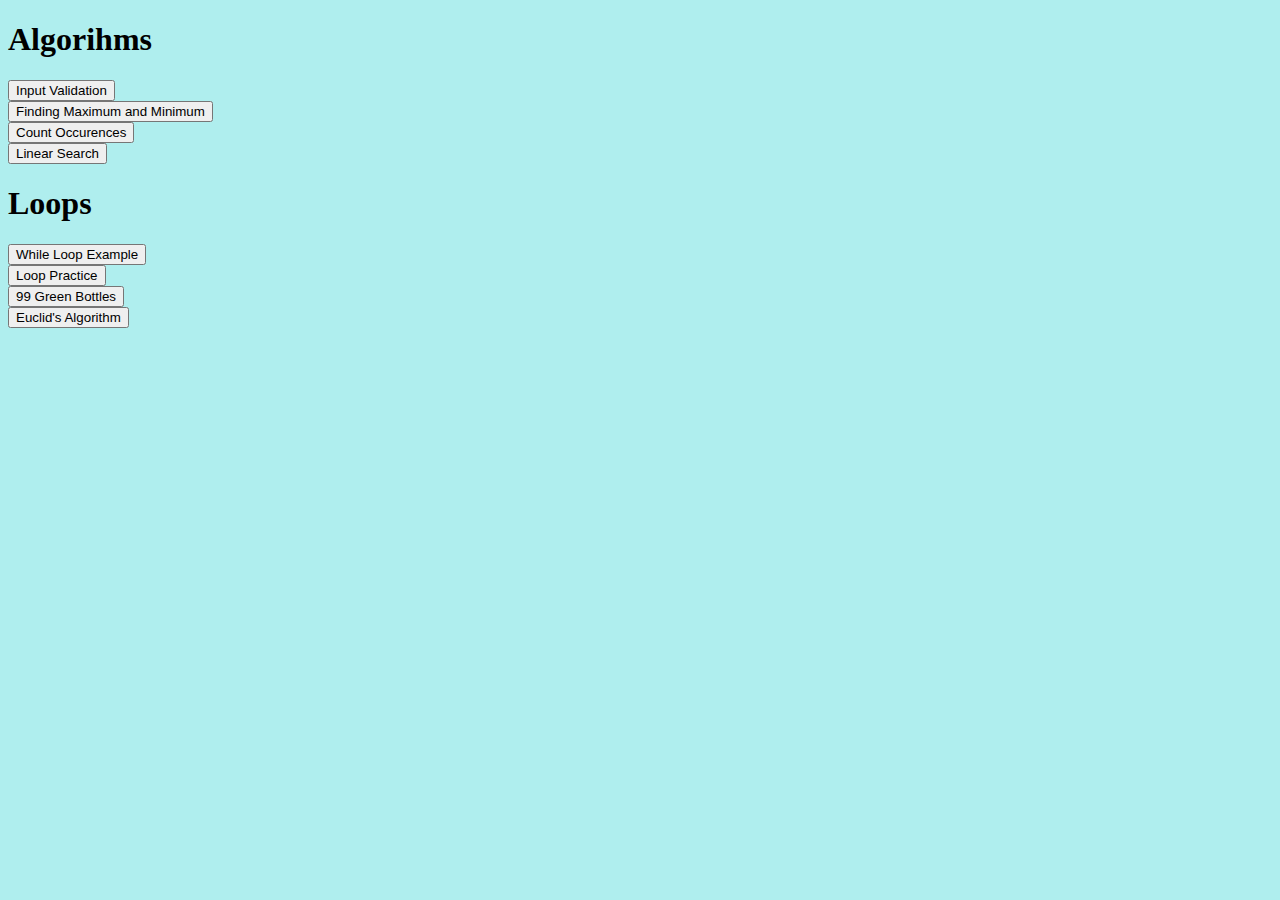
<file: algorihms/index.html>
<!DOCTYPE html>		

<html>				

	<head>	
		<title>Algorihms</title>		
		<link rel="stylesheet" href="css/style.css"/>
	</head>																						
	
	<body>	

<h1>Algorihms</h1>

<script src = "js/input_validation.js"></script>
<button onclick="InputFunction()">Input Validation</button>
<br>
<script src = "js/maximum_and_minimum.js"></script>
<button onclick="MaxMinFunction()">Finding Maximum and Minimum</button>
<br>
<script src = "js/count_occurences.js"></script>
<button onclick="CountFunction()">Count Occurences</button>
<br>
<script src = "js/linear_search.js"></script>
<button onclick="SearchFunction()">Linear Search</button>

<h1>Loops</h1>

<script src = "js/while_loop.js"></script>
<button onclick= "WhileLoopFunction()">While Loop Example</button>
<br>
<script src = "js/loop_practice.js"></script>
<button onclick= "PracticeFunction()">Loop Practice</button>
<br>
<script src = "js/bottle.js"></script>
<button onclick= "BottlesFunction()">99 Green Bottles</button>
<br>
<script src = "js/euclid.js"></script>
<button onclick= "EuclidFunction()">Euclid's Algorithm</button>
<br>

	</body>						

</html>
</file>
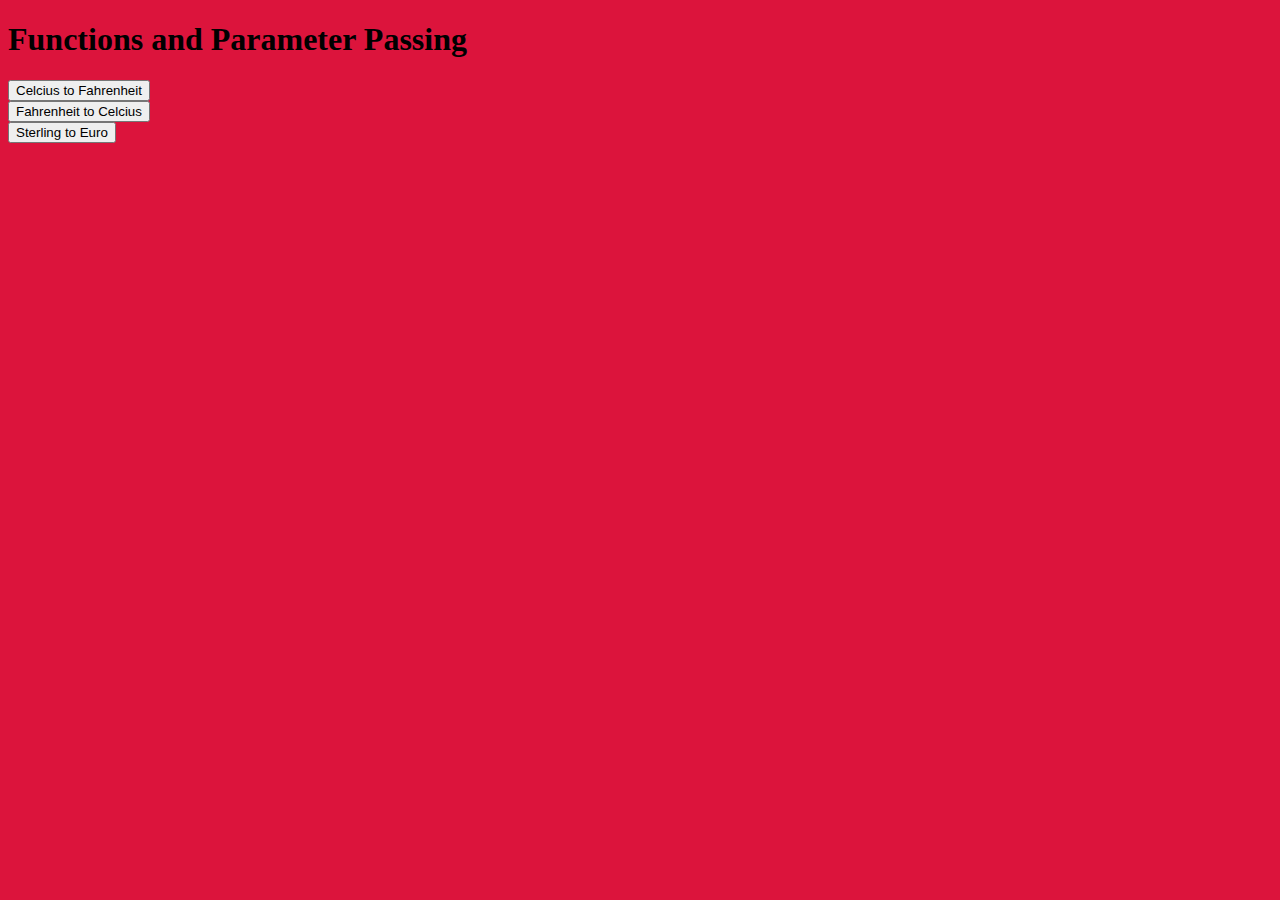
<file: functions/index.html>
<!DOCTYPE html>		

<html>				

	<head>	
		<title>Functions</title>		
		<link rel="stylesheet" href="css/style.css"/>
	</head>																						
	
	<body>	

<h1>Functions and Parameter Passing</h1>

<script src = "js/celcius_to_fahrenheit.js"></script>
<button onclick="CelciusFunction()">Celcius to Fahrenheit</button>
<br>
<script src = "js/fahrenheit_to_celcius.js"></script>
<button onclick="FahrenheitFunction()">Fahrenheit to Celcius</button>
<br>
<script src = "js/sterling_to_euro.js"></script>
<button onclick="SterlingFunction()">Sterling to Euro</button>

	</body>						

</html>
</file>
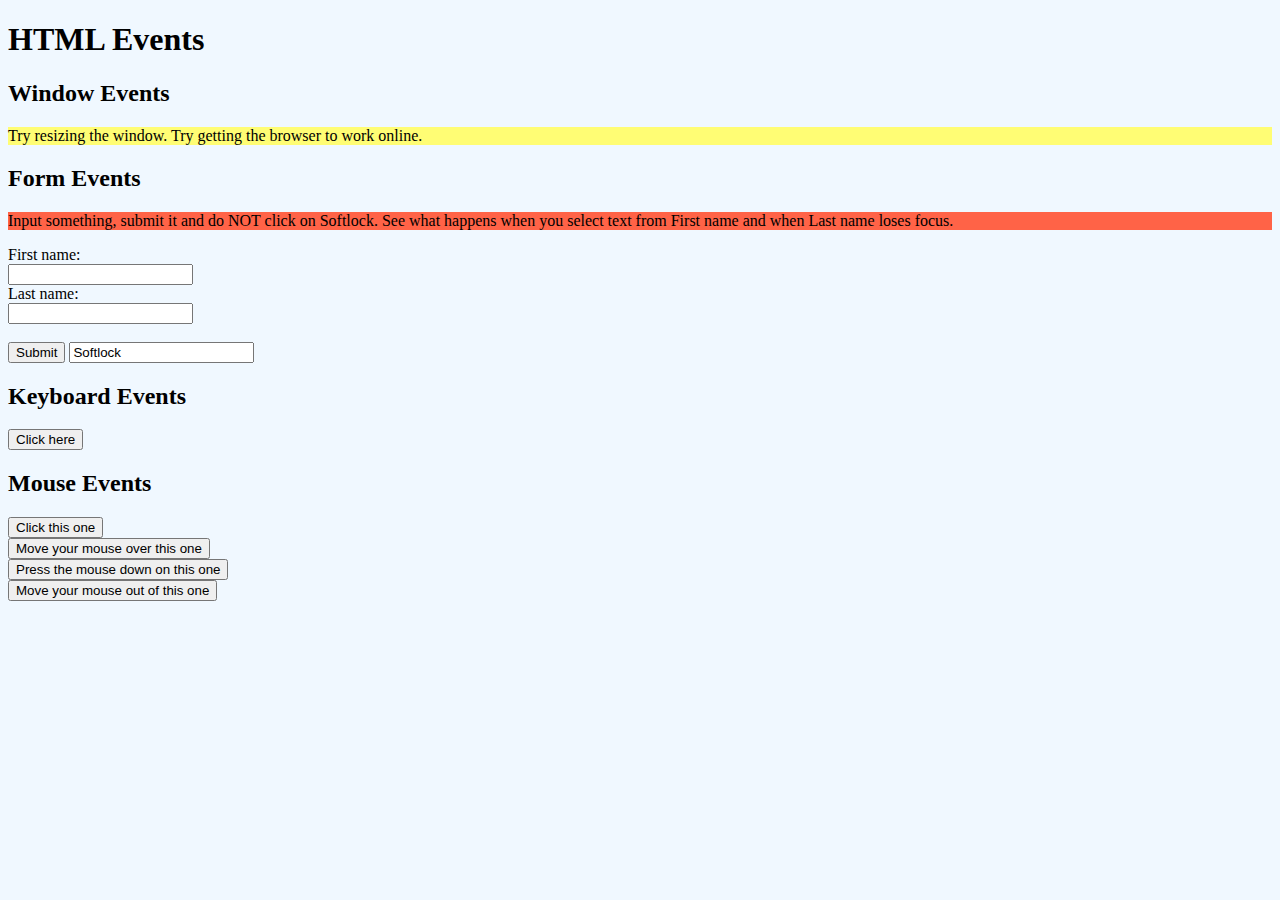
<file: html-events/index.html>
<!DOCTYPE html>		

<html>				

	<head>	
		<title>HTML Events</title>		
		<link rel="stylesheet" href="css/style.css"/>
	</head>																						
	
	<body onload = "alert('Loading complete!')"
	onresize = "alert('Sometimes, size is too big, sometimes, it is too small.')"
	ononline = window.location.href="https://www.youtube.com/watch?v=7nQ2oiVqKHw">	

<h1>HTML Events</h1>

<h2>Window Events</h2>
			
<p id= "window">
	Try resizing the window.
	Try getting the browser to work online.
</p>

<h2>Form Events</h2>

<p id= "form">
	Input something, submit it and do NOT click on Softlock.
	See what happens when you select text from First name and when Last name loses focus.
</p>

<form oninput = "alert('Keep typing...')"
onsubmit = "alert('This info will now be discarded.')">
  <label for="fname">First name:</label><br>
  <input type="text" id="fname" name="fname"
  onselect = window.location.href="https://music.youtube.com/watch?v=DZKnVQL3r2I&feature=share"><br>
  <label for="lname">Last name:</label><br>
  <input type="text" id="lname" name="lname"
  onblur = "alert('Last name never gets attention...')"><br><br>
  <input type="submit" value="Submit">
  <input type="softlock" value="Softlock"
  onfocus = "alert('Well played. You just softlocked yourself.')">
</form> 

<h2>Keyboard Events</h2>

<button onclick=window.location.href="keyboard.html">Click here</button>

<h2>Mouse Events</h2>

<button onclick=window.location.href="https://music.youtube.com/watch?v=uivFFnCI8tM&feature=share">Click this one</button>
<br>
<button onmousemove=window.location.href="https://www.youtube.com/watch?v=ZVMXBe8mpQ4">Move your mouse over this one</button>
<br>
<button onmousemove=window.location.href="https://www.youtube.com/watch?v=Jb5PORvWb2k">Press the mouse down on this one</button>
<br>
<button onmouseout=window.location.href="https://music.youtube.com/watch?v=SCa5hmp-UmQ&feature=share">Move your mouse out of this one</button>

	</body>						

</html>
</file>
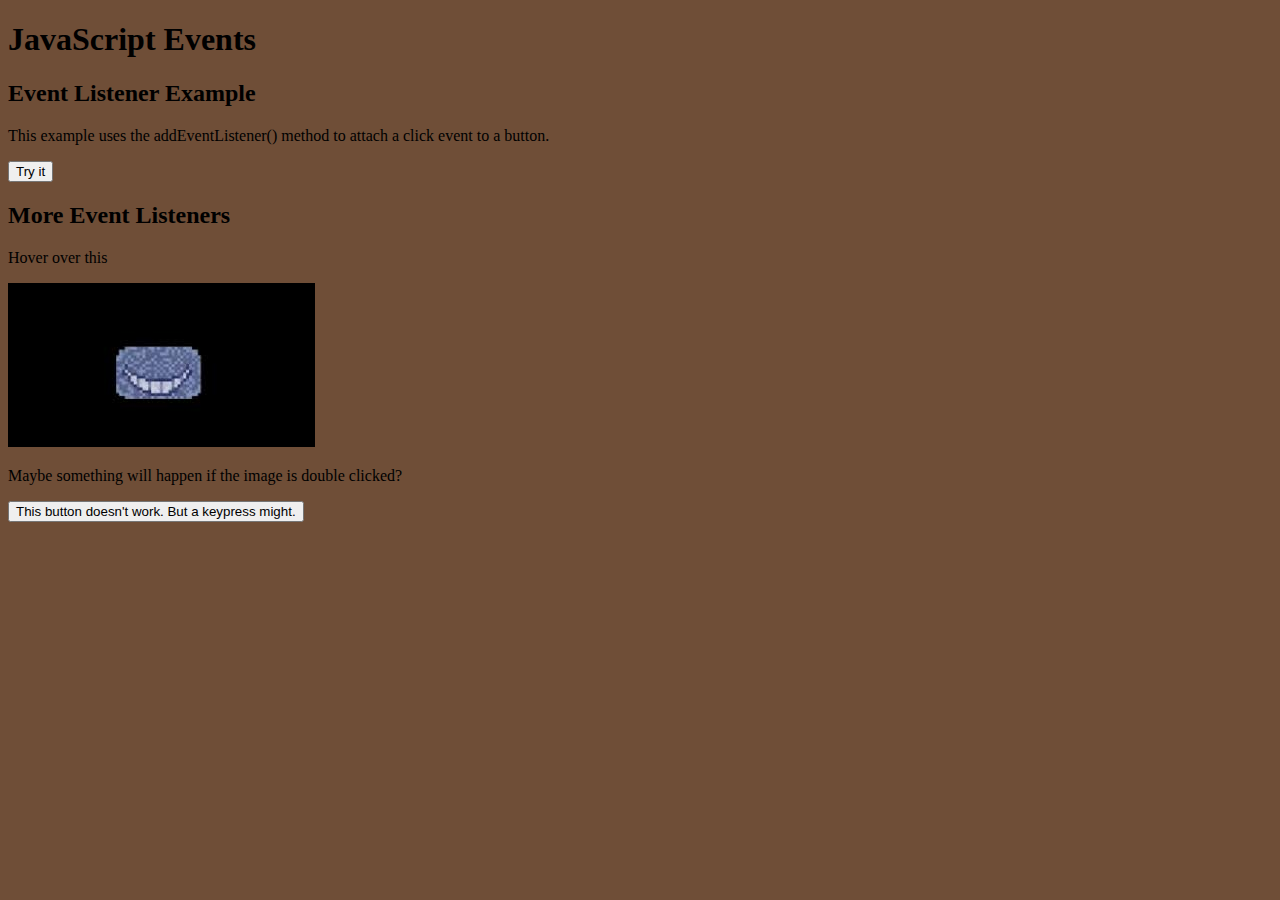
<file: javascript-events/index.html>
<!DOCTYPE html>		

<html>				

	<head>	
		<title>JavaScript Events</title>		
		<link rel="stylesheet" href="css/style.css"/>
	</head>																						
	
	<body>	

<h1>JavaScript Events</h1>

<h2>Event Listener Example</h2>

<p>This example uses the addEventListener() method to attach a click event to a button.</p>

<button id="myBtn">Try it</button>
<p id="demo"></p>
<script src = "js/event_listener.js"></script>

<h2>More Event Listeners</h2>

<p id="myText">Hover over this</p>
<p id="text"></p>
<script src = "js/text_listener.js"></script>

<p id="myImage"><img src="images/mike.jpg"></p>
<p>Maybe something will happen if the image is double clicked?</p>
<script src = "js/image_listener.js"></script>

<button id="myButton">This button doesn't work. But a keypress might.</button>
<script src = "js/button_listener.js"></script>

	</body>						

</html>
</file>
<file: algorihms/css/style.css>
body {
    background-color: paleturquoise;
}
</file>
<file: functions/css/style.css>
body {
    background-color: crimson;
}
</file>
<file: html-events/css/style.css>
body {
    background-color: aliceblue;
}

#window {
    background-color: #FFFD74; 
    }

#form {
    background-color: tomato;
    }
</file>
<file: javascript-events/css/style.css>
body {
    background-color: #6F4E37;
}
</file>
